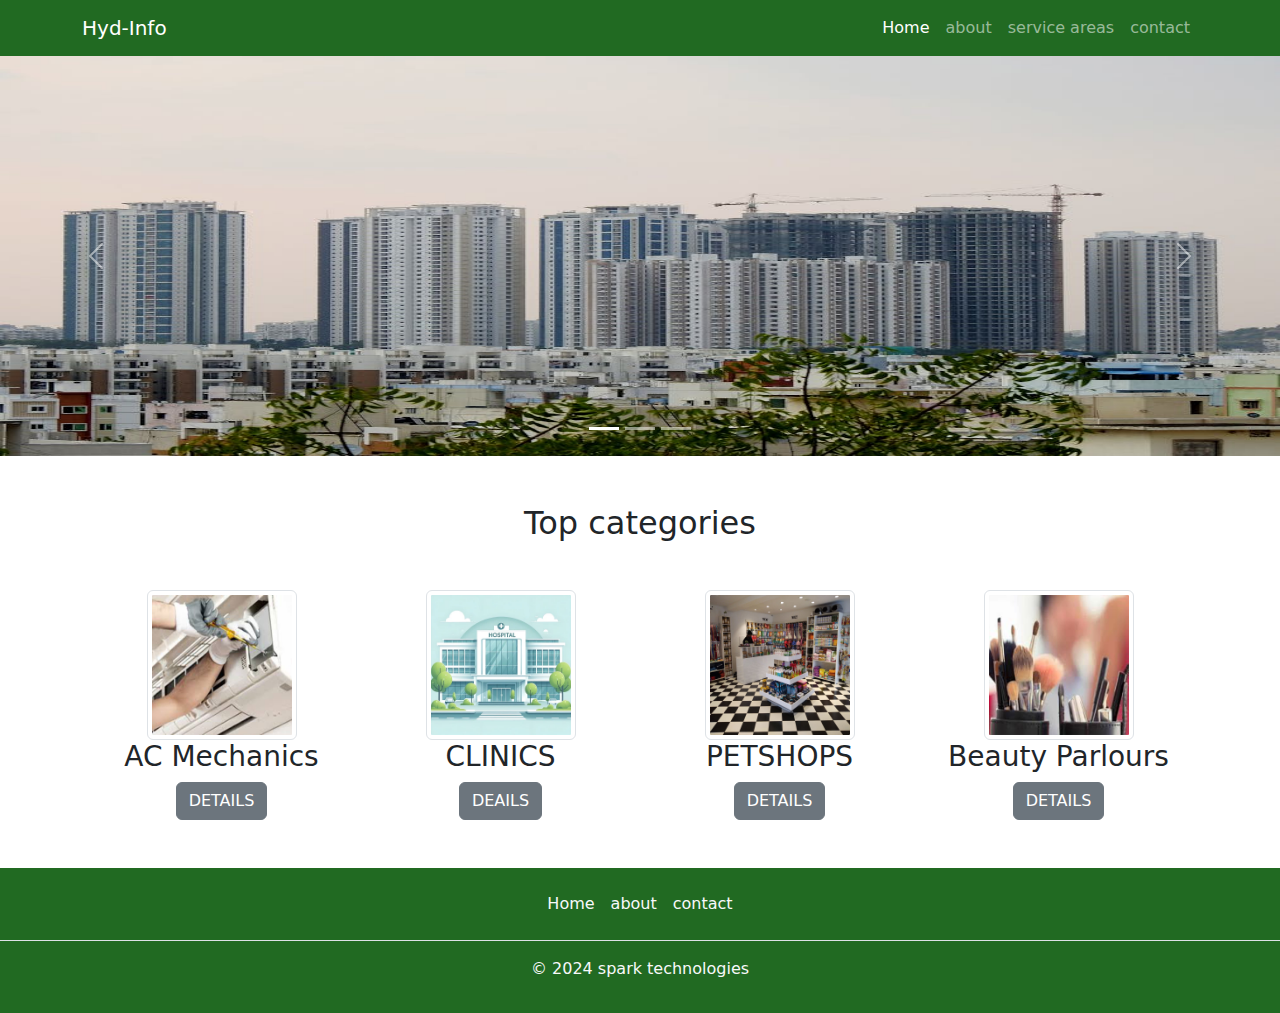
<file: site/index.html>
<!doctype html>
<html lang="en">
  <head>
    <meta charset="utf-8">
    <meta name="viewport" content="width=device-width, initial-scale=1">
    <title>business-services</title>
    <link href="https://cdn.jsdelivr.net/npm/bootstrap@5.3.3/dist/css/bootstrap.min.css" rel="stylesheet">
    <link rel="stylesheet" href="style.css">
  </head>
  <body>

    <nav class="navbar navbar-expand-md navbar-dark bg-primary main-color" aria-label="Fourth navbar example">
      <div class="container">
        <a class="navbar-brand" href="index.html">Hyd-Info</a>
        <button class="navbar-toggler" type="button" data-bs-toggle="collapse" data-bs-target="#navbarsExample04" aria-controls="navbarsExample04" aria-expanded="false" aria-label="Toggle navigation">
          <span class="navbar-toggler-icon"></span>
        </button>
  
        <div class="collapse navbar-collapse" id="navbarsExample04">
          <ul class="navbar-nav ms-auto mb-2 mb-md-0">
            <li class="nav-item">
              <a class="nav-link active" href="index.html">Home</a>
            </li>
            <li class="nav-item">
              <a class="nav-link" href="#">about</a>
            </li>
            <li class="nav-item">
              <a href="areas_list.html" class="nav-link">service areas</a>
            </li>
            <li class="nav-item">
              <a class="nav-link" href="contact.html" >contact</a>
            </li>
          </ul>
          <!-- <form role="search">
            <input class="form-control" type="search" placeholder="Search" aria-label="Search">
          </form> -->
        </div>
      </div>
    </nav>

      <div id="carouselExampleIndicators" class="carousel slide">
        <div class="carousel-indicators">
          <button type="button" data-bs-target="#carouselExampleIndicators" data-bs-slide-to="0" class="active" aria-current="true" aria-label="Slide 1"></button>
          <button type="button" data-bs-target="#carouselExampleIndicators" data-bs-slide-to="1" aria-label="Slide 2"></button>
          <button type="button" data-bs-target="#carouselExampleIndicators" data-bs-slide-to="2" aria-label="Slide 3"></button>
        </div>
        <div class="carousel-inner">
          <div class="carousel-item active">
            <img src="./images/hyb-banner.jpeg" class="d-block w-100" height="400" alt="...">
          </div>
          <div class="carousel-item">
            <img src="./images/hyb-banner.jpeg" class="d-block w-100" height="400" alt="...">
          </div>
          <div class="carousel-item">
            <img src="./images/hyb-banner.jpeg" class="d-block w-100" height="400" alt="...">
          </div>
        </div>
        <button class="carousel-control-prev" type="button" data-bs-target="#carouselExampleIndicators" data-bs-slide="prev">
          <span class="carousel-control-prev-icon" aria-hidden="true"></span>
          <span class="visually-hidden">Previous</span>
        </button>
        <button class="carousel-control-next" type="button" data-bs-target="#carouselExampleIndicators" data-bs-slide="next">
          <span class="carousel-control-next-icon" aria-hidden="true"></span>
          <span class="visually-hidden">Next</span>
        </button>
      </div>

      <div class="container">
        <h1 class="h2 text-center my-5">Top categories</h1>
        <div class="row my-5 m-auto">
          <div class="col-lg-3 text-center">
            <img src="./images/AC.jpg" class="img-thumbnail" alt="..." width="150">
            <h3 class="f2-normal">AC Mechanics</h3>
            <a href="/kondapur/ACmechnics.html" class="btn btn-secondary">DETAILS</a>
          </div>
          <div class="col-lg-3 text-center">
            <img src="images/hospital.webp" class="img-thumbnail" alt="..." width="150px">
            <h3 class="f2-normal">CLINICS</h3>
            <a href="/kondapur/clinics.html" class="btn btn-secondary">DEAILS</a>
          </div>
          <div class="col-lg-3 text-center">
            <img src="./images/pet-shops.jpg" class="img-thumbnail" alt="..." width="150">
            <h3 class="f2-normal">PETSHOPS</h3>
            <a href="kondapur/petshops.html" class="btn btn-secondary">DETAILS</a>
          </div>
          <div class="col-lg-3 text-center">
            <img src="./images/image.jpg" class="img-thumbnail" alt="..." width="150">
            <h3 class="f2-normal">Beauty Parlours</h3>
            <a href="kondapur/BeautyParlour.html" class="btn btn-secondary">DETAILS</a>
          </div>
          
        </div>
      </div>
      <footer class="py-3 mt-4 bg-primary main-color">
        <ul class="nav justify-content-center border-bottom pb-3 mb-3">
          <li class="nav-item"><a href="#" class="nav-link px-2 text-light ">Home</a></li>
          <li class="nav-item"><a href="#" class="nav-link px-2 text-light">about</a></li>
          <li class="nav-item"><a href="contact.html" class="nav-link px-2 text-light">contact</a></li>
        </ul>
        <p class="text-center text-light">&copy; 2024 spark technologies</p>
      </footer>
    <script src="https://cdn.jsdelivr.net/npm/bootstrap@5.3.3/dist/js/bootstrap.bundle.min.js"></script>
  </body>
</html>









<!-- <div class="b-example-divider"></div> -->
</file>
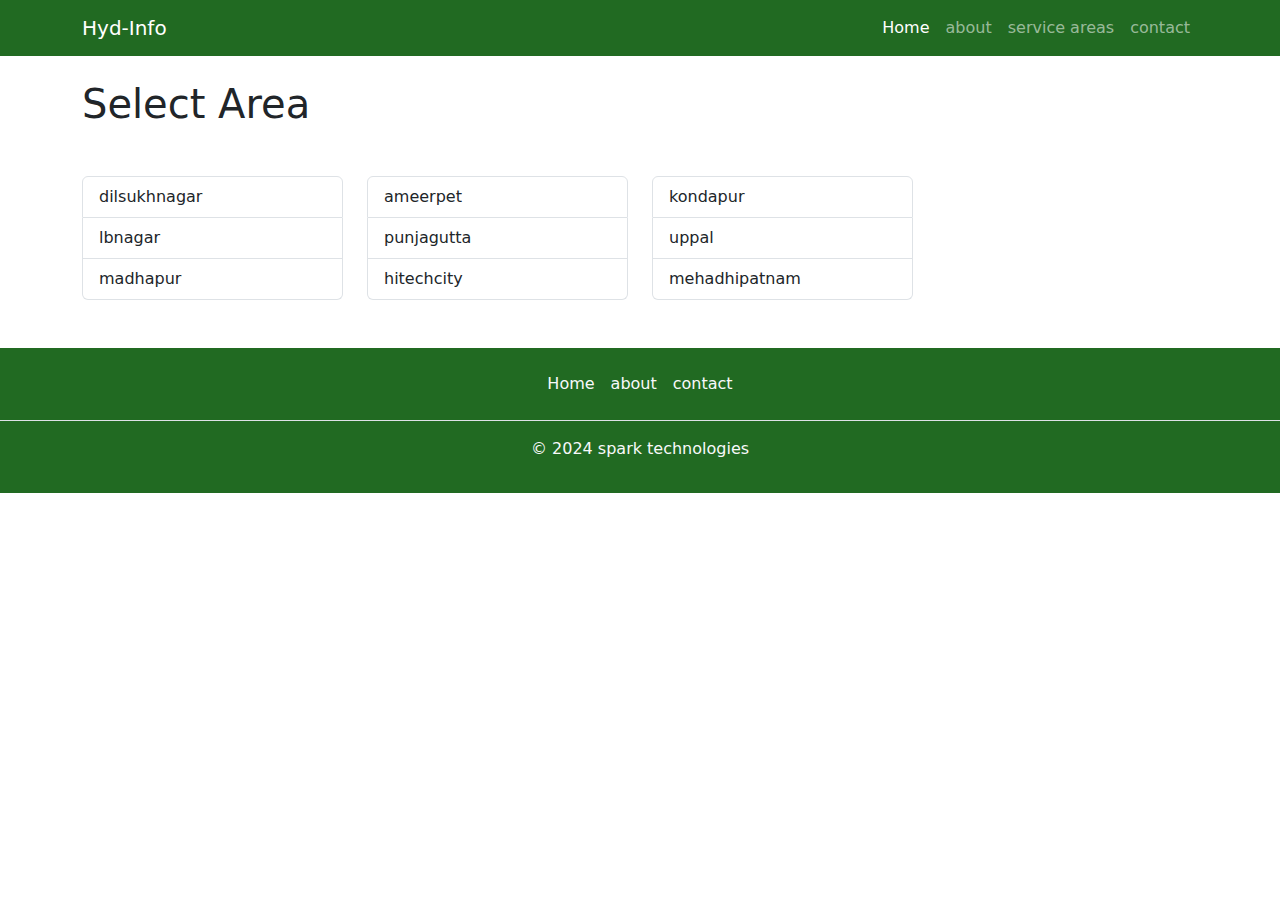
<file: site/areas_list.html>
<!DOCTYPE html>
<html lang="en">

<head>
  <meta charset="UTF-8">
  <meta name="viewport" content="width=device-width, initial-scale=1.0">
  <link href="https://cdn.jsdelivr.net/npm/bootstrap@5.3.3/dist/css/bootstrap.min.css" rel="stylesheet">
  <link rel="stylesheet" href="style.css">
  <title>select areas</title>
</head>

<body>
  <nav class="navbar navbar-expand-md navbar-dark bg-primary main-color" aria-label="Fourth navbar example">
    <div class="container">
      <a class="navbar-brand" href="index.html">Hyd-Info</a>
      <button class="navbar-toggler" type="button" data-bs-toggle="collapse" data-bs-target="#navbarsExample04"
        aria-controls="navbarsExample04" aria-expanded="false" aria-label="Toggle navigation">
        <span class="navbar-toggler-icon"></span>
      </button>

      <div class="collapse navbar-collapse" id="navbarsExample04">
        <ul class="navbar-nav ms-auto mb-2 mb-md-0">
          <li class="nav-item">
            <a class="nav-link active" href="./index.html">Home</a>
          </li>
          <li class="nav-item">
            <a class="nav-link" href="#">about</a>
          </li>
          <li class="nav-item">
            <a href="areas_list.html" class="nav-link">service areas</a>
          </li>
          <li class="nav-item">
            <a class="nav-link" href="contact.html">contact</a>
          </li>
        </ul>
        <!-- <form role="search">
              <input class="form-control" type="search" placeholder="Search" aria-label="Search">
            </form> -->
      </div>
    </div>
  </nav>
  <div class="container">

    <h1 class="mt-4">Select Area</h1>

    <div class='row my-5'>
      <div class="col-md-3">
        <div class="list-group">
          <a href="./dilsukhnagar/dilsukhnagar.html" class="list-group-item list-group-item-action">dilsukhnagar</a>
          <a href="" class="list-group-item list-group-item-action">lbnagar</a>
          <a href="#" class="list-group-item list-group-item-action">madhapur</a>
        </div>
      </div>
      <div class="col-md-3">
        <div class="list-group">
          <a href="#" class="list-group-item list-group-item-action">ameerpet</a>
          <a href="#" class="list-group-item list-group-item-action">punjagutta</a>
          <a href="#" class="list-group-item list-group-item-action">hitechcity</a>
        </div>
      </div>
      <div class="col-md-3">
        <div class="list-group">
          <a href="/kondapur/service_list.html" class="list-group-item list-group-item-action">kondapur</a>
          <a href="#" class="list-group-item list-group-item-action">uppal</a>
          <a href="#" class="list-group-item list-group-item-action">mehadhipatnam</a>
        </div>
      </div>
    </div>
  </div>

  <footer class="py-3 mt-4 bg-primary main-color">
    <ul class="nav justify-content-center border-bottom pb-3 mb-3">
      <li class="nav-item"><a href="#" class="nav-link px-2 text-light ">Home</a></li>
      <li class="nav-item"><a href="#" class="nav-link px-2 text-light">about</a></li>
      <li class="nav-item"><a href="contact.html" class="nav-link px-2 text-light">contact</a></li>
    </ul>
    <p class="text-center text-light">&copy; 2024 spark technologies</p>
  </footer>

  <script src="https://cdn.jsdelivr.net/npm/bootstrap@5.3.3/dist/js/bootstrap.bundle.min.js"></script>

</body>

</html>
</file>
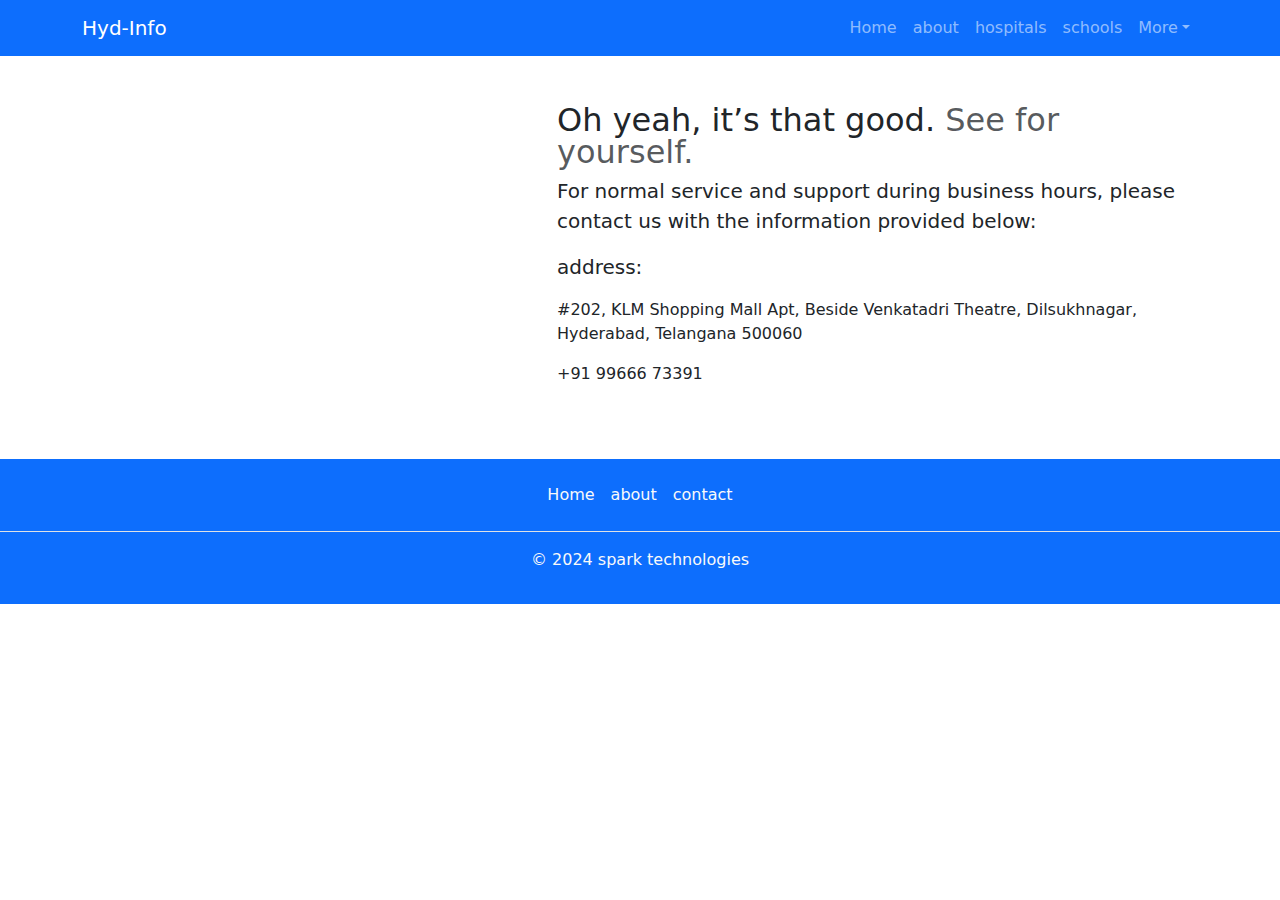
<file: site/contact.html>
<!doctype html>
<html lang="en">
  <head>
    <meta charset="utf-8">
    <meta name="viewport" content="width=device-width, initial-scale=1">
    <title>schools</title>
    <link href="https://cdn.jsdelivr.net/npm/bootstrap@5.3.3/dist/css/bootstrap.min.css" rel="stylesheet">
  </head>
  <body>
    <nav class="navbar navbar-expand-md navbar-dark bg-primary" aria-label="Fourth navbar example">
        <div class="container">
          <a class="navbar-brand" href="index.html">Hyd-Info</a>
          <button class="navbar-toggler" type="button" data-bs-toggle="collapse" data-bs-target="#navbarsExample04" aria-controls="navbarsExample04" aria-expanded="false" aria-label="Toggle navigation">
            <span class="navbar-toggler-icon"></span>
          </button>
    
          <div class="collapse navbar-collapse" id="navbarsExample04">
            <ul class="navbar-nav ms-auto mb-2 mb-md-0">
              <li class="nav-item">
                <a class="nav-link" href="index.html">Home</a>
              </li>
              <li class="nav-item">
                <a class="nav-link" href="#">about</a>
              </li>
              <li class="nav-item">
                <a class="nav-link" href="hospitals.html" >hospitals</a>
              </li>
              <li class="nav-item">
                <a class="nav-link" href="schools.html">schools</a>
              </li>
              <li class="nav-item dropdown">
                <a class="nav-link dropdown-toggle" href="#" data-bs-toggle="dropdown" aria-expanded="false">More</a>
                <ul class="dropdown-menu">
                    <li><a class="dropdown-item" href="clinics.html">clinics</a></li>
                  <li><a class="dropdown-item" href="#">theatres</a></li>
                  <li><a class="dropdown-item" href="#">car repair</a></li>
                </ul>
              </li>
            </ul>
            <!-- <form role="search">
              <input class="form-control" type="search" placeholder="Search" aria-label="Search">
            </form> -->
          </div>
        </div>
      </nav>
      <div class="container">
        <div class="row featurette mt-5">
            <div class="col-md-7 order-md-2">
              <h2 class="featurette-heading fw-normal lh-1">Oh yeah, it’s that good. <span class="text-body-secondary">See for yourself.</span></h2>
              <p class="lead">For normal service and support during business hours, please contact us with the information provided below:</p>
              <p class="lead">address:</p>
              <p class="">#202, KLM Shopping Mall Apt, Beside Venkatadri Theatre, Dilsukhnagar, Hyderabad, Telangana 500060</p>
              <p class="">+91 99666 73391</p>
            </div>
            <div class="col-md-5 order-md-1">
                <iframe src="https://www.google.com/maps/embed?pb=!1m14!1m8!1m3!1d15231.622889055176!2d78.522775!3d17.368269!3m2!1i1024!2i768!4f13.1!3m3!1m2!1s0x3bcb99fa2032522d%3A0x440349e0b904e85b!2sKLM%20Fashion%20Mall%2C%20Dilshukh%20Nagar!5e0!3m2!1sen!2sin!4v1719418116009!5m2!1sen!2sin" width="400" height="300" style="border:0;" allowfullscreen="" loading="lazy" referrerpolicy="no-referrer-when-downgrade"></iframe>
            </div>
          </div>
      </div>
      

      <footer class="py-3 mt-5 bg-primary main-color">
        <ul class="nav justify-content-center border-bottom pb-3 mb-3">
          <li class="nav-item"><a href="#" class="nav-link px-2 text-light ">Home</a></li>
          <li class="nav-item"><a href="#" class="nav-link px-2 text-light">about</a></li>
          <li class="nav-item"><a href="contact.html" class="nav-link px-2 text-light">contact</a></li>
        </ul>
        <p class="text-center text-light">&copy; 2024 spark technologies</p>
      </footer>
     
    <script src="https://cdn.jsdelivr.net/npm/bootstrap@5.3.3/dist/js/bootstrap.bundle.min.js"></script>
  </body>
</html>
</file>
<file: site/style.css>
.main-color{
    background-color: rgba(33,106,34,1)!important;
}
</file>
